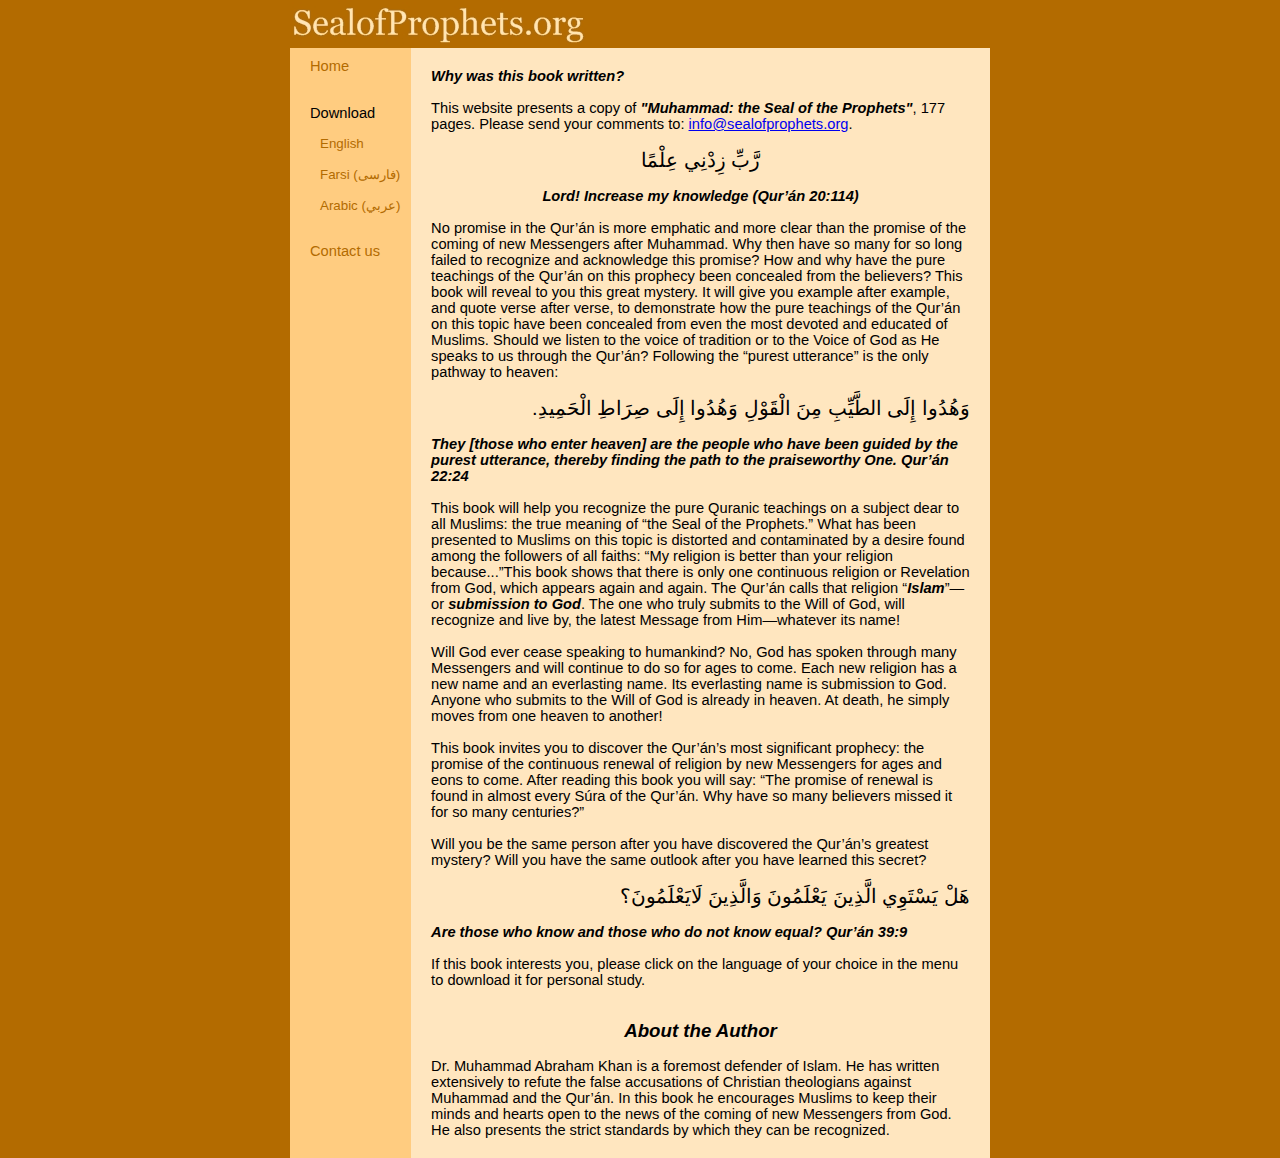
<file: index.html>
<!DOCTYPE html PUBLIC "-//W3C//DTD HTML 4.01//EN" "http://www.w3.org/TR/html4/strict.dtd">
<!-- saved from url=(0037)http://sealofprophets.org/default.htm -->
<html><head><meta http-equiv="Content-Type" content="text/html; charset=utf-8">
    
    <link rel="stylesheet" type="text/css" href="./SealofProphets.org_files/styles.css">
    <title>SealofProphets.org</title>
<script type="text/javascript" async="" src="./SealofProphets.org_files/ga.js.download"></script><script type="text/javascript">

  var _gaq = _gaq || [];
  _gaq.push(['_setAccount', 'UA-38262234-1']);
  _gaq.push(['_trackPageview']);

  (function() {
    var ga = document.createElement('script'); ga.type = 'text/javascript'; ga.async = true;
    ga.src = ('https:' == document.location.protocol ? 'https://ssl' : 'http://www') + '.google-analytics.com/ga.js';
    var s = document.getElementsByTagName('script')[0]; s.parentNode.insertBefore(ga, s);
  })();

</script></head>




<body style="margin: 0px;">
    <div align="center">
        <table style="width: 700px; text-align: left" cellpadding="0" cellspacing="0">
            <tbody>
                <tr>
                    <td>
                        <table cellpadding="0" cellspacing="0">
                            <tbody><tr>
                                <td style="width: 700px;" bgcolor="#B36B00">
                                    <img src="./SealofProphets.org_files/logo.jpg" alt="logo">
                                </td>
                            </tr>
                        </tbody></table>
                    </td>
                </tr>
                <tr>
                    <td>
                        <table cellpadding="0" cellspacing="0">
                            <tbody>
                                <tr valign="top">
                                    <td bgcolor="#FFCC80" style="padding: 10px; width: 105px;">
                                        <div class="menuLinkGroup">
                                            <span class="menuLink"><a href="index.html">Home</a></span><p>
                                            <br>
                                            <span class="menuLink">Download</span></p><p>
                                            </p><div class="menuLinkSubGroup">
                                                <span class="menuSubLink"><a href="download.html">English</a></span><p>
                                                <span class="menuSubLink"><a href="SealF.pdf">Farsi (&#1601;&#1575;&#1585;&#1587;&#1740;)</a></span></p><p>
                                                <span class="menuSubLink"><a href="SealA.pdf">Arabic (&#1593;&#1585;&#1576;&#1610;)</a></span></p><p>
                                            </p></div>
                                            <br>
                                            <span class="menuLink"><a href="contactus.html">Contact us</a></span><br>
                                        </div>
                                    </td>
                                    <td style="padding: 20px; width: 595px;" bgcolor="#FFE6BF">
                                        <strong><i>Why was this book written?</i></strong><br>
                                        <br>
                                        This website presents a copy of <strong><i>"Muhammad: the Seal of the Prophets"</i></strong>,
                                        177 pages. Please send your comments to: <a href="mailto:info@sealofprophets.org">info@sealofprophets.org</a>.<br>
                                        <br>
                                        <center>
                                            <span class="arabicQuote">&#1585;&#1617;&#1614;&#1576;&#1617;&#1616; &#1586;&#1616;&#1583;&#1618;&#1606;&#1616;&#1610;
                                                &#1593;&#1616;&#1604;&#1618;&#1605;&#1611;&#1575;</span><br>
                                            <br>
                                            <strong><i>Lord! Increase my knowledge (Qur’án 20:114)</i></strong></center>
                                        <br>
                                        No promise in the Qur’án is more emphatic and more clear than the promise
                                        of the coming of new Messengers after Muhammad. Why then have so many for so long
                                        failed to recognize and acknowledge this promise? How and why have the pure teachings
                                        of the Qur’án on this prophecy been concealed from the believers? This
                                        book will reveal to you this great mystery. It will give you example after example,
                                        and quote verse after verse, to demonstrate how the pure teachings of the Qur’án
                                        on this topic have been concealed from even the most devoted and educated of Muslims.
                                        Should we listen to the voice of tradition or to the Voice of God as He speaks to
                                        us through the Qur’án? Following the “purest utterance”
                                        is the only pathway to heaven:<br>
                                        <br>
                                        <div align="right">
                                            <span class="arabicQuote">.&#1608;&#1614;&#1607;&#1615;&#1583;&#1615;&#1608;&#1575;
                                                &#1573;&#1616;&#1604;&#1614;&#1609; &#1575;&#1604;&#1591;&#1617;&#1614;&#1610;&#1617;&#1616;&#1576;&#1616;
                                                &#1605;&#1616;&#1606;&#1614; &#1575;&#1604;&#1618;&#1602;&#1614;&#1608;&#1618;&#1604;&#1616;
                                                &#1608;&#1614;&#1607;&#1615;&#1583;&#1615;&#1608;&#1575; &#1573;&#1616;&#1604;&#1614;&#1609;
                                                &#1589;&#1616;&#1585;&#1614;&#1575;&#1591;&#1616; &#1575;&#1604;&#1618;&#1581;&#1614;&#1605;&#1616;&#1610;&#1583;&#1616;</span></div>
                                        <br>
                                        <strong><i>They [those who enter heaven] are the people who have been guided by the
                                            purest utterance, thereby finding the path to the praiseworthy One. Qur’án
                                            22:24</i></strong><br>
                                        <br>
                                        This book will help you recognize the pure Quranic teachings on a subject dear to
                                        all Muslims: the true meaning of “the Seal of the Prophets.” What has
                                        been presented to Muslims on this topic is distorted and contaminated by a desire
                                        found among the followers of all faiths: “My religion is better than your
                                        religion because...”This book shows that there is only one continuous religion
                                        or Revelation from God, which appears again and again. The Qur’án calls
                                        that religion “<strong><i>Islam</i></strong>”—or <strong><i>submission
                                            to God</i></strong>. The one who truly submits to the Will of God, will recognize
                                        and live by, the latest Message from Him—whatever its name!<br>
                                        <br>
                                        Will God ever cease speaking to humankind? No, God has spoken through many Messengers
                                        and will continue to do so for ages to come. Each new religion has a new name and
                                        an everlasting name. Its everlasting name is submission to God. Anyone who submits
                                        to the Will of God is already in heaven. At death, he simply moves from one heaven
                                        to another!<br>
                                        <br>
                                        This book invites you to discover the Qur’án’s most significant
                                        prophecy: the promise of the continuous renewal of religion by new Messengers for
                                        ages and eons to come. After reading this book you will say: “The promise
                                        of renewal is found in almost every Súra of the Qur’án. Why
                                        have so many believers missed it for so many centuries?”<br>
                                        <br>
                                        Will you be the same person after you have discovered the Qur’án’s
                                        greatest mystery? Will you have the same outlook after you have learned this secret?<br>
                                        <br>
                                        <div align="right">
                                            <span class="arabicQuote">&#1607;&#1614;&#1604;&#1618; &#1610;&#1614;&#1587;&#1618;&#1578;&#1614;&#1608;&#1616;&#1610;
                                                &#1575;&#1604;&#1617;&#1614;&#1584;&#1616;&#1610;&#1606;&#1614; &#1610;&#1614;&#1593;&#1618;&#1604;&#1614;&#1605;&#1615;&#1608;&#1606;&#1614;
                                                &#1608;&#1614;&#1575;&#1604;&#1617;&#1614;&#1584;&#1616;&#1610;&#1606;&#1614; &#1604;&#1614;&#1575;&#1610;&#1614;&#1593;&#1618;&#1604;&#1614;&#1605;&#1615;&#1608;&#1606;&#1614;&#1567;</span></div>
                                        <br>
                                        <strong><i>Are those who know and those who do not know equal? Qur’án 39:9</i></strong><br>
                                        <br>
                                        If this book interests you, please click on the language of your choice in the menu to download
                                        it for personal study.<br>
                                        <br>
                                        <br>
                                        <center>
                                            <strong><i><span style="font-size: 14pt;">About the Author</span></i></strong></center>
                                        <br>
                                        Dr. Muhammad Abraham Khan is a foremost defender of Islam. He has written extensively
                                        to refute the false accusations of Christian theologians against Muhammad and the
                                        Qur’án. In this book he encourages Muslims to keep their minds and
                                        hearts open to the news of the coming of new Messengers from God. He also presents
                                        the strict standards by which they can be recognized.
                                    </td>
                                </tr>
                            </tbody>
                        </table>
                    </td>
                </tr>
            </tbody>
        </table>
    </div>


</body></html>
</file>
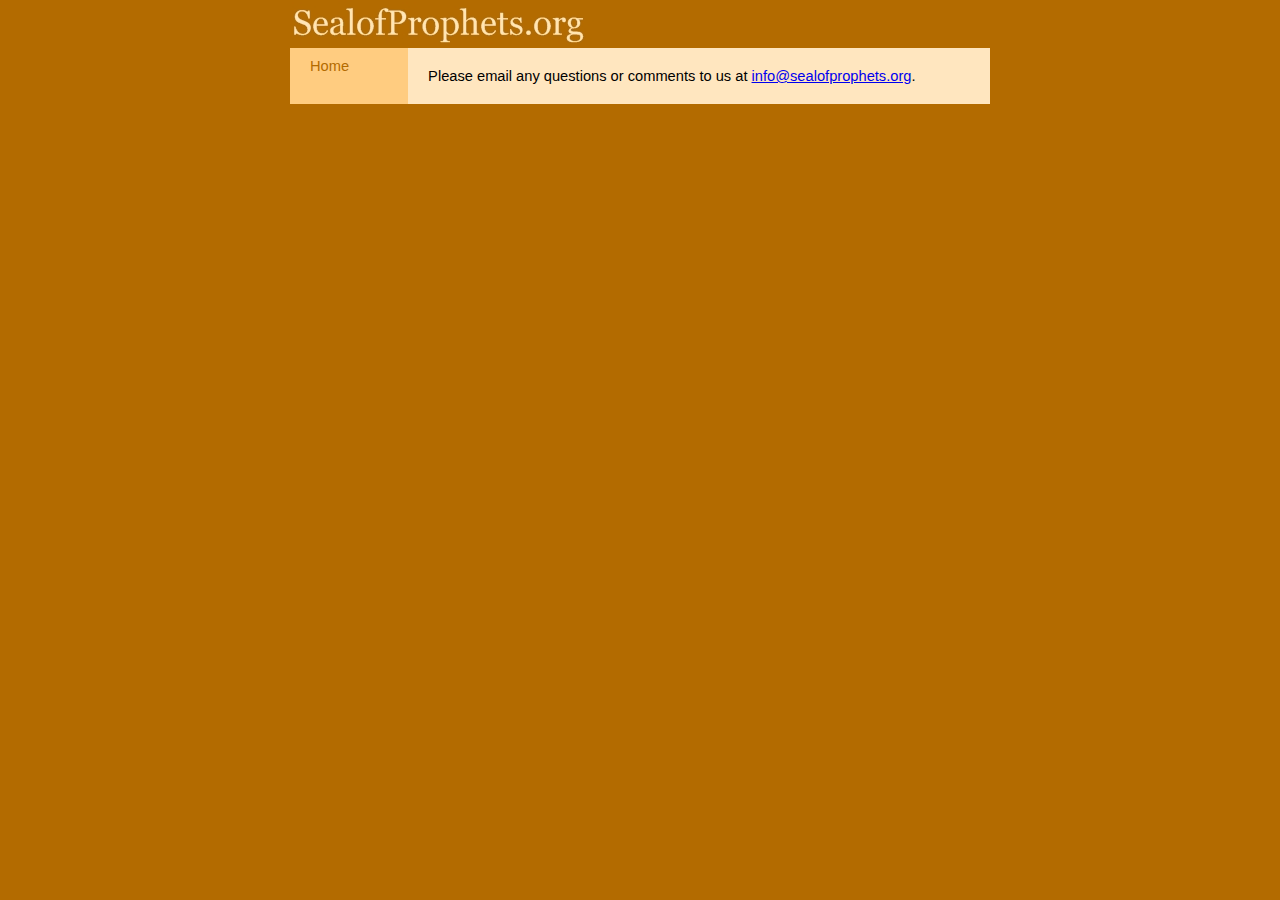
<file: contactus.html>
<!DOCTYPE html PUBLIC "-//W3C//DTD HTML 4.01//EN" "http://www.w3.org/TR/html4/strict.dtd">
<!-- saved from url=(0039)http://sealofprophets.org/contactus.htm -->
<html><head><meta http-equiv="Content-Type" content="text/html; charset=windows-1252">
    
    <link rel="stylesheet" type="text/css" href="./contactus_files/styles.css">
    <title>SealofProphets.org</title>
</head>
<body style="margin: 0px;">
    <div align="center">
        <table style="width: 700px; text-align: left" cellpadding="0" cellspacing="0">
            <tbody>
                <tr>
                    <td>
                        <table cellpadding="0" cellspacing="0">
                            <tbody><tr>
                                <td style="width: 700px;" bgcolor="#B36B00">
                                    <img src="./contactus_files/logo.jpg" alt="logo">
                                </td>
                            </tr>
                        </tbody></table>
                    </td>
                </tr>
                <tr>
                    <td>
                        <table cellpadding="0" cellspacing="0">
                            <tbody>
                                <tr valign="top">
                                    <td bgcolor="#FFCC80" style="padding: 10px; width: 105px;">
                                        <div class="menuLinkGroup">
                                            <span class="menuLink"><a href="index.html">Home</a></span><br>
                                            <p>
                                           
                                    </p></div></td><td style="padding: 20px; width: 595px;" bgcolor="#FFE6BF">
                                        Please email any questions or comments to us at <a href="mailto:info@sealofprophets.org">
                                            info@sealofprophets.org</a>.
                                    </td>
                                </tr>
                            </tbody>
                        </table>
                    </td>
                </tr>
            </tbody>
        </table>
    </div>


</body></html>
</file>
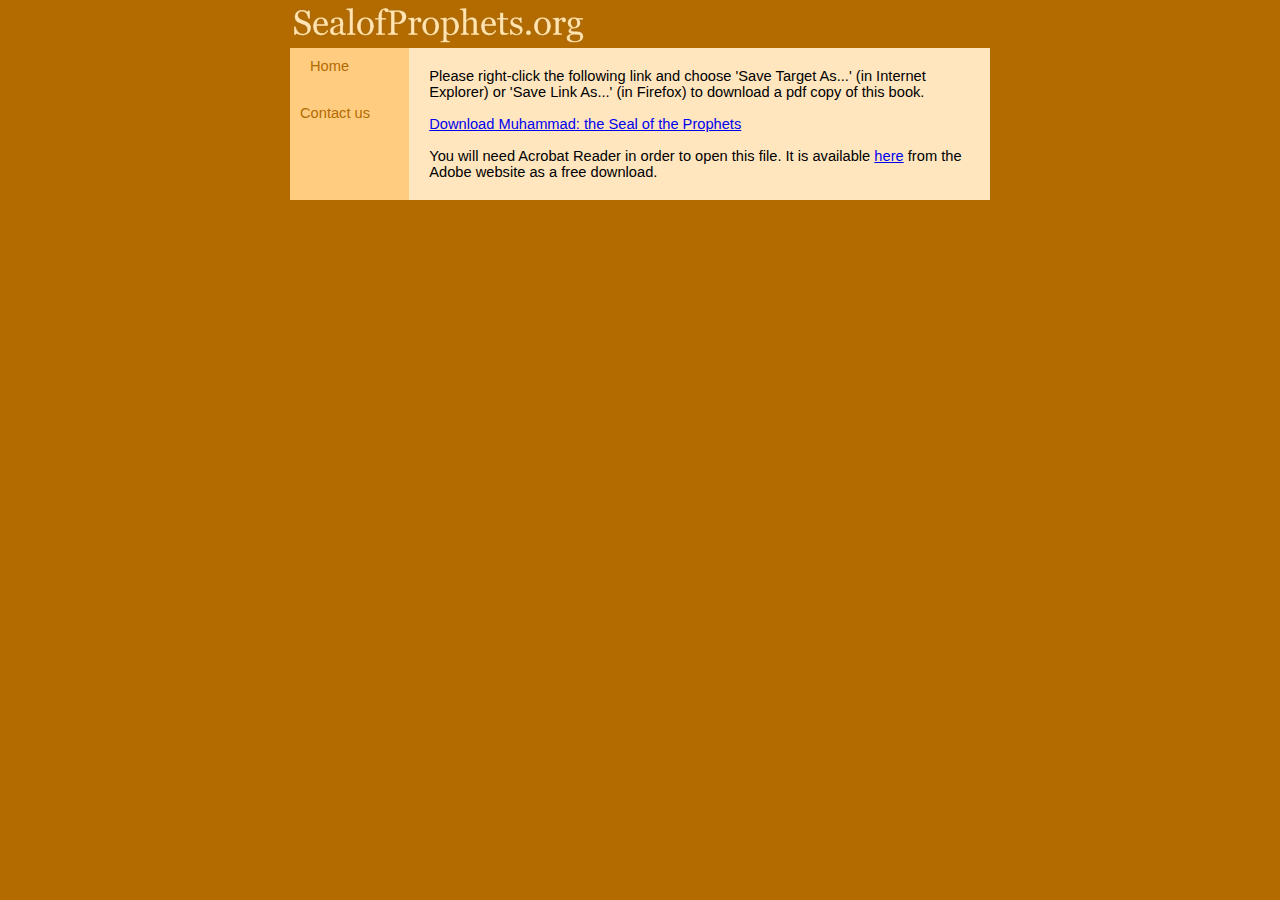
<file: download.html>
<!DOCTYPE html PUBLIC "-//W3C//DTD HTML 4.01//EN" "http://www.w3.org/TR/html4/strict.dtd">
<!-- saved from url=(0038)http://sealofprophets.org/download.htm -->
<html><head><meta http-equiv="Content-Type" content="text/html; charset=windows-1252">
    
    <link rel="stylesheet" type="text/css" href="./download_files/styles.css">
    <title>SealofProphets.org</title>
<script type="text/javascript" async="" src="./download_files/ga.js.download"></script><script type="text/javascript">

  var _gaq = _gaq || [];
  _gaq.push(['_setAccount', 'UA-38262234-1']);
  _gaq.push(['_trackPageview']);

  (function() {
    var ga = document.createElement('script'); ga.type = 'text/javascript'; ga.async = true;
    ga.src = ('https:' == document.location.protocol ? 'https://ssl' : 'http://www') + '.google-analytics.com/ga.js';
    var s = document.getElementsByTagName('script')[0]; s.parentNode.insertBefore(ga, s);
  })();

</script></head>



<body style="margin: 0px;">
    <div align="center">
        <table style="width: 700px; text-align: left" cellpadding="0" cellspacing="0">
            <tbody>
                <tr>
                    <td>
                        <table cellpadding="0" cellspacing="0">
                            <tbody><tr>
                                <td style="width: 700px;" bgcolor="#B36B00">
                                    <img src="./download_files/logo.jpg" alt="Logo">
                                </td>
                            </tr>
                        </tbody></table>
                    </td>
                </tr>
                <tr>
                    <td>
                        <table cellpadding="0" cellspacing="0">
                            <tbody>
                                <tr valign="top">
                                    <td bgcolor="#FFCC80" style="padding: 10px; width: 105px;">
                                        <div class="menuLinkGroup">
                                            <span class="menuLink"><a href="index.html">Home</a></span><p>
                                                                                         
                                            </p></div>
                                            <br>
                                            <span class="menuLink"><a href="contactus.html">Contact us</a></span><br>
                                        
                                    </td>
                                    <td style="padding: 20px; width: 595px;" bgcolor="#FFE6BF">
                                        Please right-click the following link and choose 'Save Target As...' (in Internet
                                        Explorer) or 'Save Link As...' (in Firefox) to download a pdf copy of this book.
                                        <br>
                                        <br>
                                        <a href="SealE.pdf">Download Muhammad: the Seal of the Prophets</a>
                                        <br>
                                        <br>
                                        You will need Acrobat Reader in order to open this file. It is available <a target="_blank" href="http://www.adobe.com/products/acrobat/readstep2.html">here</a> from the
                                        Adobe website as a free download.
                                    </td>
                                </tr>
                            </tbody>
                        </table>
                    </td>
                </tr>
            </tbody>
        </table>
    </div>


</body></html>
</file>
<file: SealofProphets.org_files/styles.css>
body {
	font-size:11pt;
	font-family: Arial, Helvetica, sans-serif;
	background-color: #B36B00;
}


.menuLink A:link {color: #B36B00; text-decoration: none}
.menuLink A:visited {color: #B36B00; text-decoration: none}
.menuLink A:active {color: #B36B00; text-decoration: none}
.menuLink A:hover {text-decoration: none; color: #FF9900;}

.menuSubLink {font-size: 10pt;}
.menuSubLink A:link {color: #B36B00; text-decoration: none}
.menuSubLink A:visited {color: #B36B00; text-decoration: none}
.menuSubLink A:active {color: #B36B00; text-decoration: none}
.menuSubLink A:hover {text-decoration: none; color: #FF9900;}

div.menuLinkGroup {
	padding-left: 10px;
}

div.menuLinkSubGroup {
    padding-left: 10px;
}

span.arabicQuote{
	font-size: 15pt;
}
</file>
<file: contactus_files/styles.css>
body {
	font-size:11pt;
	font-family: Arial, Helvetica, sans-serif;
	background-color: #B36B00;
}


.menuLink A:link {color: #B36B00; text-decoration: none}
.menuLink A:visited {color: #B36B00; text-decoration: none}
.menuLink A:active {color: #B36B00; text-decoration: none}
.menuLink A:hover {text-decoration: none; color: #FF9900;}

.menuSubLink {font-size: 10pt;}
.menuSubLink A:link {color: #B36B00; text-decoration: none}
.menuSubLink A:visited {color: #B36B00; text-decoration: none}
.menuSubLink A:active {color: #B36B00; text-decoration: none}
.menuSubLink A:hover {text-decoration: none; color: #FF9900;}

div.menuLinkGroup {
	padding-left: 10px;
}

div.menuLinkSubGroup {
    padding-left: 10px;
}

span.arabicQuote{
	font-size: 15pt;
}
</file>
<file: download_files/styles.css>
body {
	font-size:11pt;
	font-family: Arial, Helvetica, sans-serif;
	background-color: #B36B00;
}


.menuLink A:link {color: #B36B00; text-decoration: none}
.menuLink A:visited {color: #B36B00; text-decoration: none}
.menuLink A:active {color: #B36B00; text-decoration: none}
.menuLink A:hover {text-decoration: none; color: #FF9900;}

.menuSubLink {font-size: 10pt;}
.menuSubLink A:link {color: #B36B00; text-decoration: none}
.menuSubLink A:visited {color: #B36B00; text-decoration: none}
.menuSubLink A:active {color: #B36B00; text-decoration: none}
.menuSubLink A:hover {text-decoration: none; color: #FF9900;}

div.menuLinkGroup {
	padding-left: 10px;
}

div.menuLinkSubGroup {
    padding-left: 10px;
}

span.arabicQuote{
	font-size: 15pt;
}
</file>
